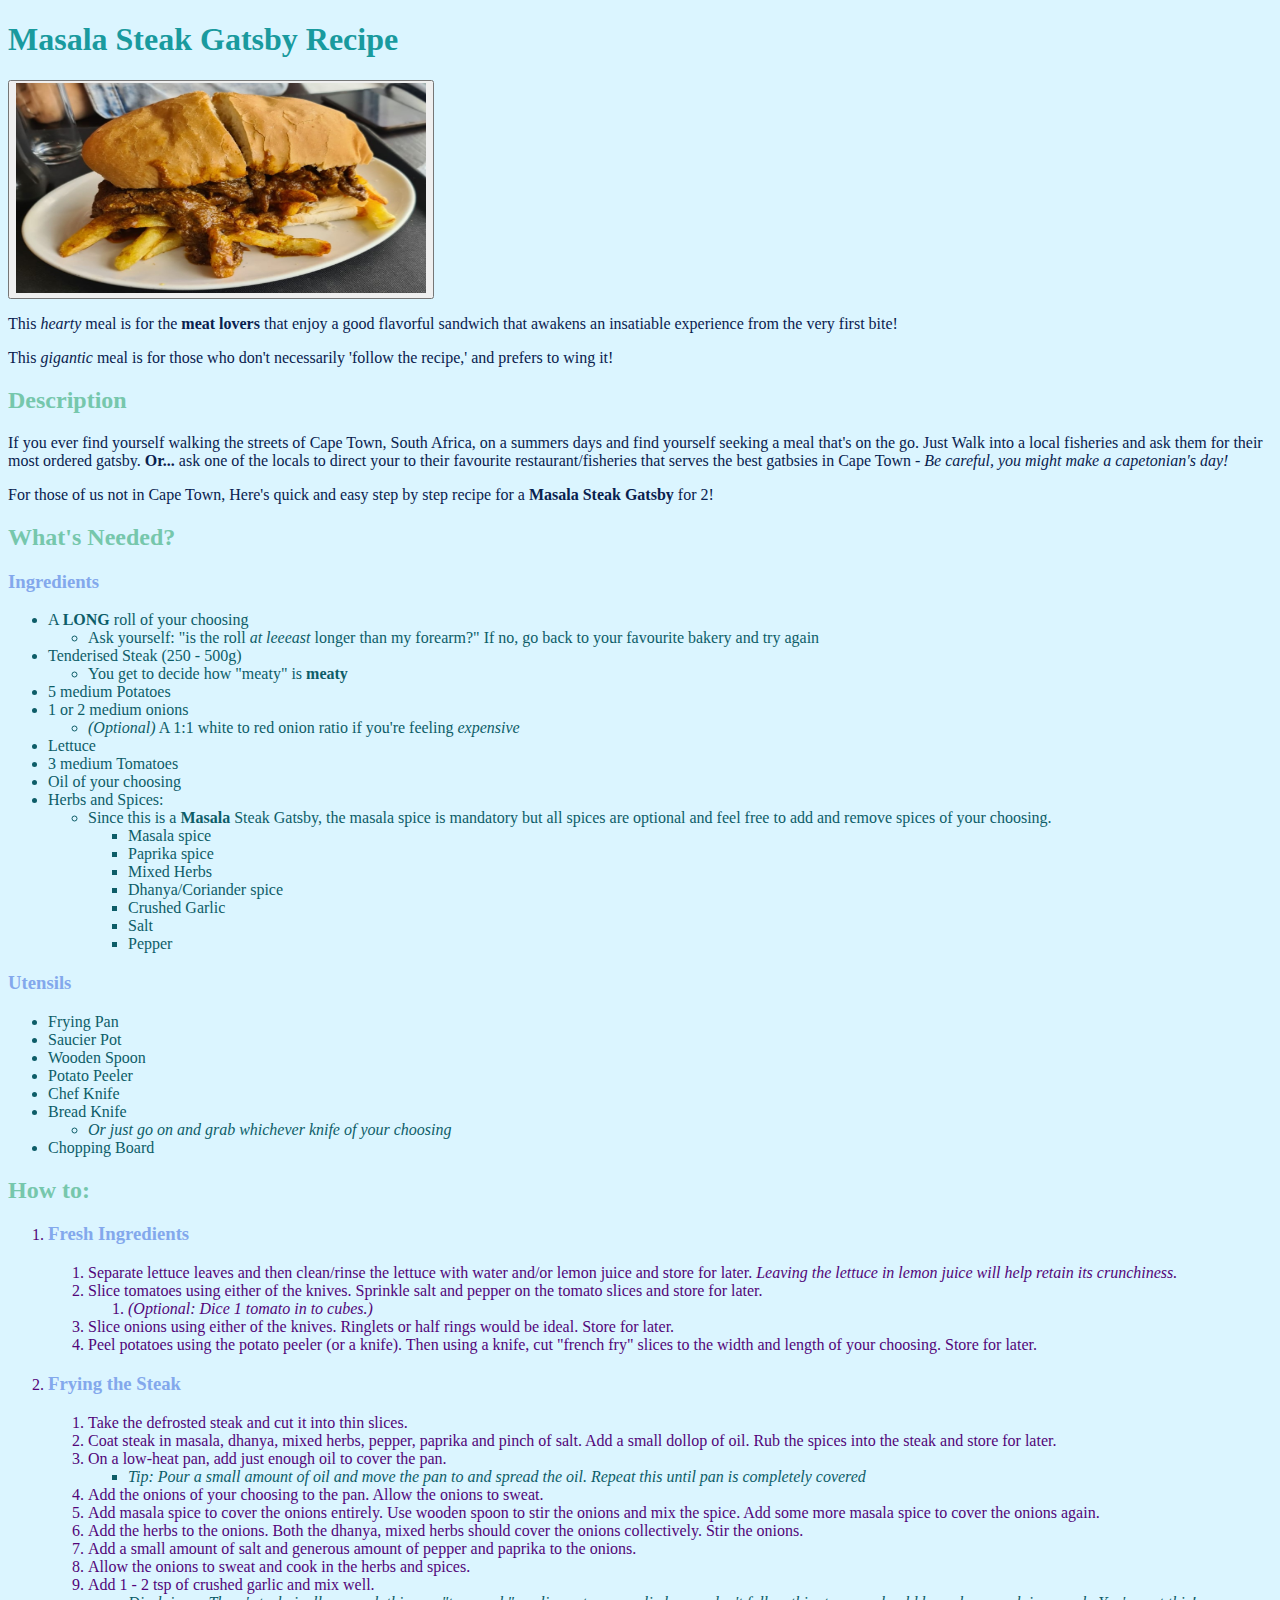
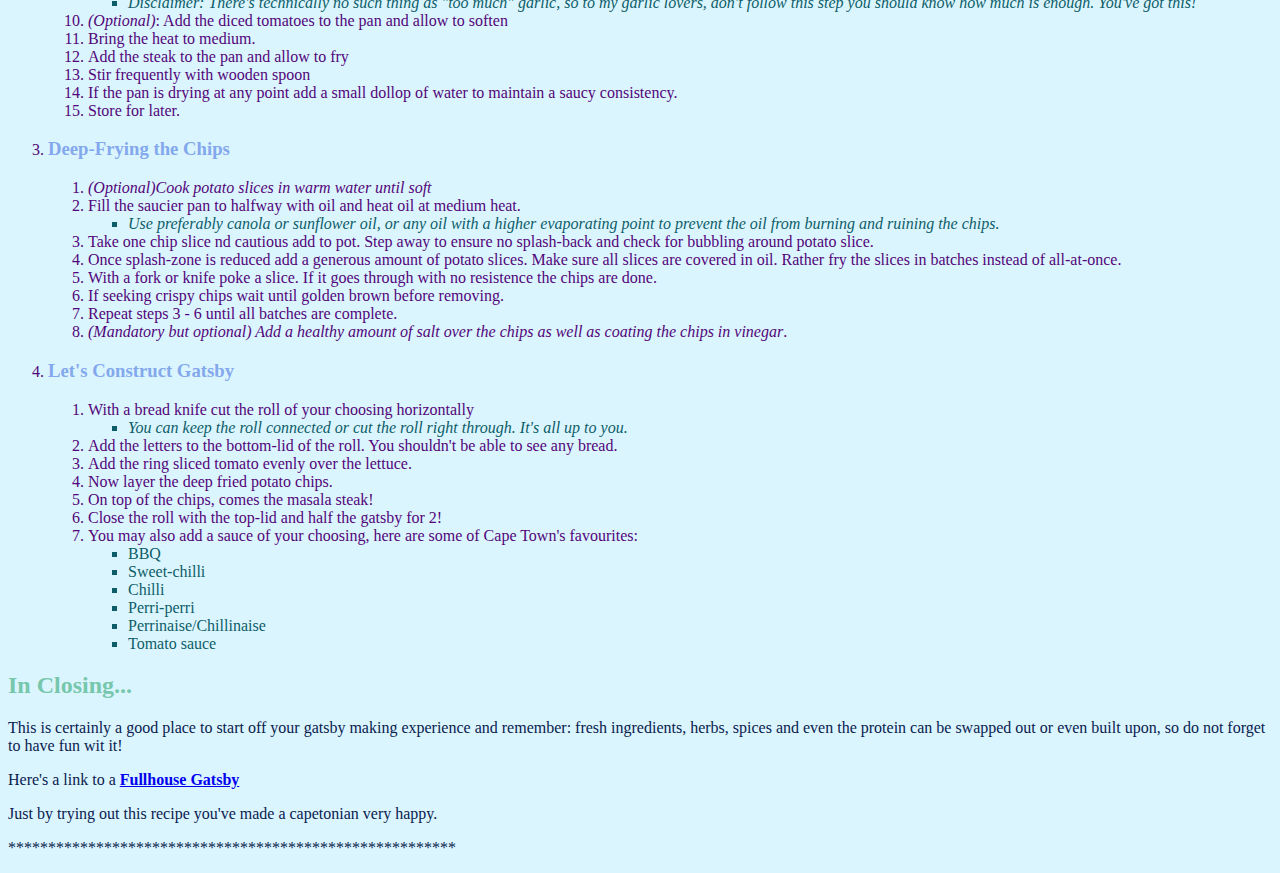
<file: recipes/gatsby.html>
<!Doctype html>
<html lang="en">
<head>
    <meta charset="UTF-8">
    <title>Odin's Recipes - Steak Gatsby</title>
    <link rel="stylesheet" href="../style.css">
</head>

<body>
    <h1> Masala Steak Gatsby Recipe</h1>
    <button id="imgboard"><img src="../images/steakgatsby.jpg" alt="Plate containing a Steak Gatsby for 2 persons" height="210" width="410"> </button>
    <p>This <em>hearty</em> meal is for the <strong>meat lovers</strong> that enjoy a good flavorful sandwich that awakens an insatiable experience from the very first bite! </p>
    <p>This <em>gigantic</em> meal is for those who don't necessarily 'follow the recipe,' and prefers to wing it!</p>
    <h2>Description</h2>

            <p>If you ever find yourself walking the streets of Cape Town, South Africa, on a summers days and find yourself seeking a meal that's on the go. Just Walk into a local fisheries and ask them for their most ordered gatsby. <strong>Or...</strong> ask one of the locals to direct your to their favourite restaurant/fisheries that serves the best gatbsies in Cape Town - <em>Be careful, you might make a capetonian's day!</em> </p>
            <p>For those of us not in Cape Town, Here's quick and easy step by step recipe for a <strong>Masala Steak Gatsby</strong> for 2!</p>     
    <h2>What's Needed?</h2>
        <h3>Ingredients</h3>
            <ul>
                <li>A <strong>LONG</strong> roll of your choosing</li>
                    <ul>
                        <li>Ask yourself: "is the roll <em>at leeeast</em> longer than my forearm?" If no, go back to your favourite bakery and try again  </li>
                    </ul>
                <li>Tenderised Steak (250 - 500g)</li>
                    <ul>
                        <li>You get to decide how "meaty" is <strong>meaty</strong></strong></li>                        
                    </ul>
                <li>5 medium Potatoes</li>                    
                <li>1 or 2 medium onions </li>
                        <ul>
                            <li> <em>(Optional)</em> A 1:1 white to red onion ratio if you're feeling <em>expensive</em></li>
                        </ul>
                <li>Lettuce</li>
                <li>3 medium Tomatoes</li>
                <li>Oil of your choosing</li>
                <li>Herbs and Spices:</li>
                        <ul>
                            <li>Since this is a <strong>Masala</strong> Steak Gatsby, the masala spice is mandatory but all spices are optional and feel free to add and remove spices of your choosing. </strong></li>                        
                                <ul>
                                    <li>Masala spice</li>
                                    <li>Paprika spice</li>
                                    <li>Mixed Herbs</li>
                                    <li>Dhanya/Coriander spice</li>                            
                                    <li>Crushed Garlic</li>
                                    <li>Salt</li>
                                    <li>Pepper</li>
                                </ul>
                        </ul>
            </ul>
        <h3>Utensils</h3>
            <ul>
                <li>Frying Pan</li>
                <li>Saucier Pot</li>
                <li>Wooden Spoon</li>
                <li>Potato Peeler</li>
                <li>Chef Knife</li>
                <li>Bread Knife</li>
                <ul>
                    <li> <em> Or just go on and grab whichever knife of your choosing </em></li>
                </ul>
                <li>Chopping Board</li>
            </ul>
    <h2>How to:</h2>
    <ol>
        <li><h3>Fresh Ingredients</h3></li>
        <ol>
            <li>Separate lettuce leaves and then clean/rinse the lettuce with water and/or lemon juice and store for later. <em>Leaving the lettuce in lemon juice will help retain its crunchiness.</em> </li>
            <li>Slice tomatoes using either of the knives. Sprinkle salt and pepper on the tomato slices and store for later. </li>
            <ol>
                <li><em>(Optional: Dice 1 tomato in to cubes.)</em></li> 
            </ol>
            <li>Slice onions using either of the knives. Ringlets or half rings would be ideal. Store for later.</li>
            <li>Peel potatoes using the potato peeler (or a knife). Then using a knife, cut "french fry" slices to the width and length of your choosing. Store for later.</li>
        </ol>
        <li><h3>Frying the Steak</h3></li>
        <ol>
            <li>Take the defrosted steak and cut it into thin slices.</li>
            <li> Coat steak in masala, dhanya, mixed herbs, pepper, paprika and pinch of salt. Add a small dollop of oil. Rub the spices into the steak and store for later.</li>
            <li>On a low-heat pan, add just enough oil to cover the pan.</li>
            <ul>
                <li><em>Tip: Pour a small amount of oil and move the pan to and spread the oil. Repeat this until pan is completely covered </em></li>
            </ul>
            <li>Add the onions of your choosing to the pan. Allow the onions to sweat.</li>
            <li>Add masala spice to cover the onions entirely. Use wooden spoon to stir the onions and mix the spice. Add some more masala spice to cover the onions again.</li>
            <li>Add the herbs to the onions. Both the dhanya, mixed herbs should cover the onions collectively. Stir the onions.</li> 
            <li>Add a small amount of salt and generous amount of pepper and paprika to the onions.</li>
            <li>Allow the onions to sweat and cook in the herbs and spices.</li>
            <li>Add 1 - 2 tsp of crushed garlic and mix well.</li>
            <ul>
                <li><em>Disclaimer: There's technically no such thing as "too much" garlic, so to my garlic lovers, don't follow this step you should know how much is enough. You've got this!</em></li>
            </ul>
            <li><em>(Optional)</em>: Add the diced tomatoes to the pan and allow to soften</li>
            <li>Bring the heat to medium.</li>
            <li>Add the steak to the pan and allow to fry</li>
            <li>Stir frequently with wooden spoon</li>
            <li>If the pan is drying at any point add a small dollop of water to maintain a saucy consistency.</li>
            <li>Store for later.</li>
        </ol>
        <li><h3>Deep-Frying the Chips</h3></li>
        <ol>
            <li><em>(Optional)Cook potato slices in warm water until soft</em></li>
            <li>Fill the saucier pan to halfway with oil and heat oil at medium heat.</li>
            <ul>
                <li><em>Use preferably canola or sunflower oil, or any oil with a higher evaporating point to prevent the oil from burning and ruining the chips.</em></li>
            </ul>
            <li>Take one chip slice nd cautious add to pot. Step away to ensure no splash-back and check for bubbling around potato slice.</li>
            <li>Once splash-zone is reduced add a generous amount of potato slices. Make sure all slices are covered in oil. Rather fry the slices in batches instead of all-at-once.</li>
            <li>With a fork or knife poke a slice. If it goes through with no resistence the chips are done.</li>
            <li>If seeking crispy chips wait until golden brown before removing.</li>
            <li>Repeat steps 3 - 6 until all batches are complete. </li>
            <li><em>(Mandatory but optional) Add a healthy amount of salt over the chips as well as coating the chips in vinegar</em>.</em></li>
        </ol>
        <li><h3>Let's Construct Gatsby</h3></li>
        <ol>
            <li>With a bread knife cut the roll of your choosing horizontally</li>
            <ul>
                <li><em> You can keep the roll connected or cut the roll right through. It's all up to you.</em></li>
            </ul>
            <li>Add the letters to the bottom-lid of the roll. You shouldn't be able to see any bread.</li>
            <li>Add the ring sliced tomato evenly over the lettuce.</li>
            <li>Now layer the deep fried potato chips.</li>
            <li>On top of the chips, comes the masala steak!</li>
            <li>Close the roll with the top-lid and half the gatsby for 2!</li>
            <li>You may also add a sauce of your choosing, here are some of Cape Town's favourites:</li>
                <ul>
                    <li>BBQ</li>
                    <li>Sweet-chilli</li>
                    <li>Chilli</li>
                    <li>Perri-perri</li>
                    <li>Perrinaise/Chillinaise</li>
                    <li>Tomato sauce</li>

                </ul>

            
                    
        </ol>    
        </ol>
    </ol>
    <h2>In Closing...</h2>
    <p>This is certainly a good place to start off your gatsby making experience and remember: fresh ingredients, herbs, spices and even the protein can be swapped out or even built upon, so do not forget to have fun wit it!</p>
    <p>Here's a link to a <a href="https://www.foodiesofsa.com/full-house-steak-gatsby" target="_blank" rel="noopener noreferrer"><strong>Fullhouse Gatsby</strong></a></p>
    <p>Just by trying out this recipe you've made a capetonian very happy.</p> 
    <p>********************************************************</p>   

</body>



</html>
</file>
<file: style.css>
body {
    font-family: Cambria, Cochin, Georgia, Times, 'Times New Roman', serif;
    background-color: rgb(219, 245, 255);

} 

h1 {
    color: rgb(25, 154, 158);
}

h2 {
    color: rgb(118, 199, 172);
}

h3 {
    color: rgb(131, 168, 236);
}

.imgboard,
.link {
    background-color: rgb(198, 153, 240);

}

.link {
    font-size: large;
    font-weight: bold;
}

ul {
    color: rgb(13, 93, 104);
}

ol {
    color:rgb(82, 5, 121)

}

p {
    color: rgb(9, 33, 78);
}

ul,
ol,
p, {
    font-size: large;
}
</file>
